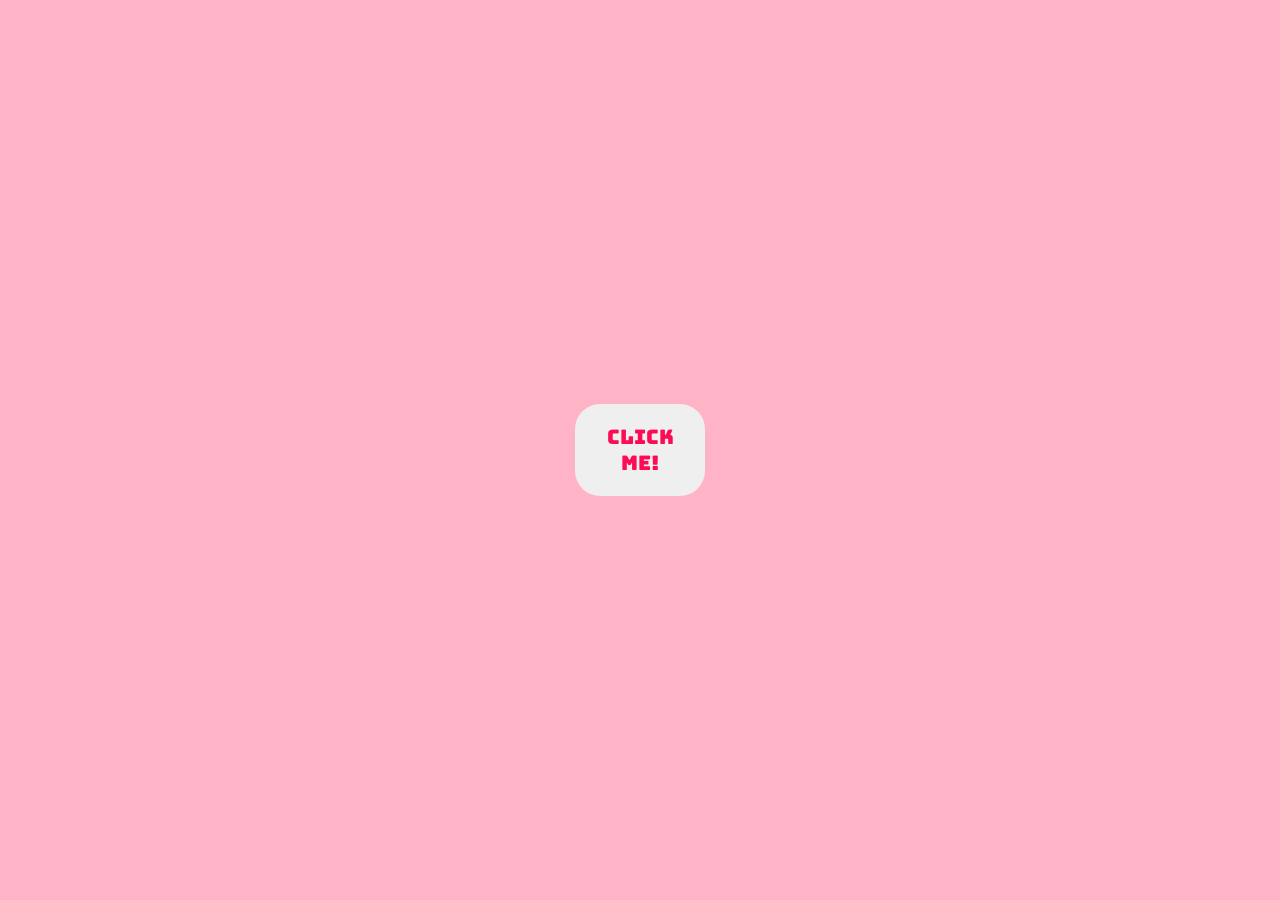
<file: index.html>
<!DOCTYPE html>
<html lang="en">
<head>
    <meta charset="UTF-8">
    <meta name="viewport" content="width=device-width, initial-scale=1.0, maximum-scale=1.0">
    <title>NAYA</title>
    <link rel="preconnect" href="https://fonts.googleapis.com">
    <link rel="preconnect" href="https://fonts.gstatic.com" crossorigin>
    <link href="https://fonts.googleapis.com/css2?family=Bungee&family=Poppins&display=swap" rel="stylesheet">
    <style>
        * {
            box-sizing: border-box;
            margin: 0;
            padding: 0;
        }
        html, body {
            height: 100%;
        }
        body {
            background-color: #ffb3c6;
            font-family: Bungee;
            min-height: 100vh;
            overflow-x: hidden;
        }

        /* ✅ BUTTON — NASA TOTOONG GITNA NG SCREEN */
        #pis {
            display: flex;
            justify-content: center;
            align-items: center;
            width: 100%;
            height: 100vh;
            position: fixed;
            top: 0;
            left: 0;
            z-index: 10;
        }
        #showPopup {
            padding: 20px;
            width: 130px;
            max-width: 100%;
            border-radius: 25px;
            font-family: Bungee;
            color: #ff0a54;
            font-size: clamp(18px, 4vw, 20px);
            border: none;
            cursor: pointer;
            transition: all 0.5s ease;
        }
        #showPopup:hover {
            padding: 22px;
            width: 150px;
            color: #d264b6;
        }

        /* ✅ POPUP — NASA GITNA NG SCREEN */
        #overlay {
            display: none;
            position: fixed;
            top: 0;
            left: 0;
            width: 100%;
            height: 100%;
            background: rgba(0,0,0,0.4);
            z-index: 99;
        }
        #popupBox {
            display: none;
            position: fixed;
            top: 50%;
            left: 50%;
            transform: translate(-50%, -50%);
            clip-path: inset(0 0 100% 0);
            background: transparent;
            padding: clamp(18px, 4vw, 25px);
            border-radius: 12px;
            box-shadow: 0 0 15px rgba(0,0,0,0.3);
            width: 700px;
            max-width: 92%;
            max-height: 85vh;
            overflow-y: auto;
            z-index: 100;
            color: whitesmoke;
            text-align: justify;
            font-family: Poppins, sans-serif;
            font-size: clamp(16px, 3vw, 20px);
            line-height: 1.6;
            position: relative;
            transition: all 0.8s ease-out;
        }
        #popupBox.showPopupNow {
            clip-path: inset(0 0 0 0);
            opacity: 1;
            transform: translate(-50%, -50%) scale(1);
        }
        #popupBox h3 {
            text-align: center;
            margin-bottom: 1rem;
            font-size: clamp(20px, 5vw, 28px);
        }
        #popupBox:hover {
            padding: clamp(20px, 5vw, 30px);
            transition: 1s;
        }
        #messageText {
            white-space: pre-wrap;
            word-break: break-word;
        }
        #sarado {
            border-radius: 10px; 
            background-color: whitesmoke;
            border: none;
            padding: 7px 15px;
            cursor: pointer;
            margin-top: 15px;
            font-family: inherit;
            width: 100%;
            max-width: 120px;
        }

        /* ✅ LITRATO SA LIKOD — BLUR */
        #popupBox::before {
            content: "";
            position: absolute;
            top: 0;
            left: 0;
            width: 100%;
            height: 100%;
            background: url("kami.jpg") no-repeat center center;
            background-size: cover;
            filter: blur(8px) brightness(0.80);
            z-index: -2;
            border-radius: 12px;
        }

        /* ✅ LITRATO SA KALIWA, GITNA, KANAN — LAPTOP */
        #leftSide {
            position: fixed;
            top: 15px;
            left: 1.5%;
            width: 17%;
            max-width: 210px;
            display: flex;
            flex-direction: column;
            gap: 8px;
        }
        #centerSide {
            position: fixed;
            top: 15px;
            left: 50%;
            transform: translateX(-50%);
            width: 19%;
            max-width: 240px;
            display: flex;
            flex-direction: column;
            gap: 8px;
        }
        #rightSide {
            position: fixed;
            top: 15px;
            right: 1.5%;
            width: 17%;
            max-width: 210px;
            display: flex;
            flex-direction: column;
            gap: 8px;
        }

        /* ✅ TABLET — LILIIT NG KONTI */
        @media (max-width: 900px) {
            #leftSide { left: 1%; width: 20%; }
            #centerSide { width: 24%; }
            #rightSide { right: 1%; width: 20%; }
        }

        /* ✅ CELLPHONE — LILIIT LAHAT PERO KASYA LAHAT! */
        @media (max-width: 600px) {
            #leftSide, #centerSide, #rightSide {
                position: fixed;
                top: 8px;
                width: 30%; /* ✅ Mas maliit na lapad */
                max-width: 110px; /* ✅ Pinakamaliit na sukat */
            }
            #leftSide { left: 1.5%; }
            #centerSide { left: 50%; transform: translateX(-50%); }
            #rightSide { right: 1.5%; }
            
            /* ✅ LITRATO — MAS MALIIT AT MAS MAHIRAPANG LAKI */
            #leftSide img, #centerSide img, #rightSide img {
                width: 100%;
                height: auto;
            }
        }

        /* ✅ LUMULUTANG NA EPEKTO */
        @keyframes floatUp {
            0% { transform: translateY(0px); }
            50% { transform: translateY(-10px); }
            100% { transform: translateY(0px); }
        }

        /* ✅ MGA LITRATO — PANGKALAHATANG ESTILO */
        #leftSide img, #centerSide img, #rightSide img {
            width: 100%;
            height: auto;
            border-radius: 10px;
            opacity: 0;
            transition: all 0.8s ease;
            box-shadow: 0 6px 15px rgba(0,0,0,0.12);
            object-fit: cover;
        }
        #leftSide img.show, 
        #centerSide img.show, 
        #rightSide img.show {
            opacity: 1;
            animation: floatUp 2.5s ease-in-out infinite;
        }
        #leftSide img:nth-child(2) { animation-delay: 0.3s; }
        #leftSide img:nth-child(3) { animation-delay: 0.6s; }
        #centerSide img:nth-child(2) { animation-delay: 0.4s; }
        #centerSide img:nth-child(3) { animation-delay: 0.7s; }
        #rightSide img:nth-child(2) { animation-delay: 0.5s; }
        #rightSide img:nth-child(3) { animation-delay: 0.8s; }

        #leftSide img { transform: translateX(-40px); }
        #leftSide img.show { transform: translateX(0); }
        #centerSide img { transform: translateY(-40px); }
        #centerSide img.show { transform: translateY(0); }
        #rightSide img { transform: translateX(40px); }
        #rightSide img.show { transform: translateX(0); }
    </style>
</head>
<body>
    <!-- ✅ BUTTON — NASA GITNA -->
    <div id="pis">
        <button onclick="showPopup()" id="showPopup">CLICK ME!</button>
    </div>

    <!-- ✅ LITRATO SA GILID -->
    <div id="leftSide"></div>
    <div id="centerSide"></div>
    <div id="rightSide"></div>

    <!-- ✅ POPUP -->
    <div id="overlay" onclick="hidePopup()"></div>
    <div id="popupBox">
        <h3>Ayapot</h3>
        <p id="messageText"></p>
        <button onclick="hidePopup()" id="sarado">Close</button>
    </div>

    <audio id="bgMusic" src="kilig.mp3" preload="auto">

    <script>
        const leftPhotos = [
            "remove1.png",
            "remove2.png",
            "remove3.png"
        ];
        const centerPhotos = [
            "remove.png",
            "remove2.png",
            "remove1.png"
        ];
        const rightPhotos = [
            "remove.png",
            "remove2.png",
            "remove1.png"
        ];

        const delay = 1000;
        const speed = 50;

        const fullMessage = "Hi aya. i know maraming akong nagawang mali sayo, and I’m really glad na nag-uusap na tayo ulit now. Honestly, this time talking to you again made me realize even more kung gaano kita talaga kamahal, and how much I hate the reason why we broke up  because I cheated. Walang excuses, mali talaga ako. I broke your trust, I hurt you so much, and I take full responsibility for everthing. Pero habang nag uusap tayo, I really want to be honest with you gusto sana kitang ligawan ulit. Im serious abt this ahahaha. I've tought about everything deeply, and i swear to you hindi ko na uulitin ang mga mali ko. Natuto na ako, and I know exactly what I messed up. I value you so much now. more than ever, and i'll never do anything to lose u again. Im not rushing you or anything. Alam kong mahirap ibalik yung tiwalang sinira ko, and i respect that. But if you'll let me, i want to prove to you na nagbago na ako. Walang itatago, walang lihim. I'll make feel safe, secure and loved the way you truly deserve. No more doubts, no more mistakes.";

        function showPopup() {
            leftPhotos.forEach((src, index) => {
                const img = document.createElement("img");
                img.src = src;
                document.getElementById("leftSide").appendChild(img);
                setTimeout(() => img.classList.add("show"), index * delay);
            });
            centerPhotos.forEach((src, index) => {
                const img = document.createElement("img");
                img.src = src;
                document.getElementById("centerSide").appendChild(img);
                setTimeout(() => img.classList.add("show"), index * delay);
            });
            rightPhotos.forEach((src, index) => {
                const img = document.createElement("img");
                img.src = src;
                document.getElementById("rightSide").appendChild(img);
                setTimeout(() => img.classList.add("show"), index * delay);
            });

            setTimeout(() => {
                document.getElementById("popupBox").classList.add("showPopupNow");
            }, 30);
            document.getElementById("overlay").style.display = "block";
            document.getElementById("popupBox").style.display = "block";

            const music = document.getElementById("bgMusic");
            music.currentTime = 0;
            music.volume = 0;
            music.play();
            let vol = 0;
            const maxVol = 0.7;
            const volStep = 0.02;
            function fadeInMusic() {
                if (vol < maxVol) {
                    vol += volStep;
                    music.volume = vol;
                    setTimeout(fadeInMusic, 80);
                }
            }
            fadeInMusic();

            const textElement = document.getElementById("messageText");
            textElement.textContent = "";
            let charIndex = 0;
            function typeLetter() {
                if (charIndex < fullMessage.length) {
                    textElement.textContent += fullMessage.charAt(charIndex);
                    charIndex++;
                    setTimeout(typeLetter, speed);
                }
            }
            typeLetter();
        }

        function hidePopup() {
            document.getElementById("overlay").style.display = "none";
            document.getElementById("popupBox").style.display = "none";
            document.getElementById("messageText").textContent = "";
            document.getElementById("leftSide").innerHTML = "";
            document.getElementById("centerSide").innerHTML = "";
            document.getElementById("rightSide").innerHTML = "";
            document.getElementById("popupBox").classList.remove("showPopupNow");

            const music = document.getElementById("bgMusic");
            let fadeOutVol = music.volume;
            const fadeOutStep = 0.05;
            function fadeOutMusic() {
                if (fadeOutVol > 0) {
                    fadeOutVol -= fadeOutStep;
                    music.volume = fadeOutVol;
                    setTimeout(fadeOutMusic, 80);
                } else {
                    music.pause();
                    music.currentTime = 0;
                    music.volume = 0.7;
                }
            }
            fadeOutMusic();
        }
    </script>
</body>
</html>
</file>
